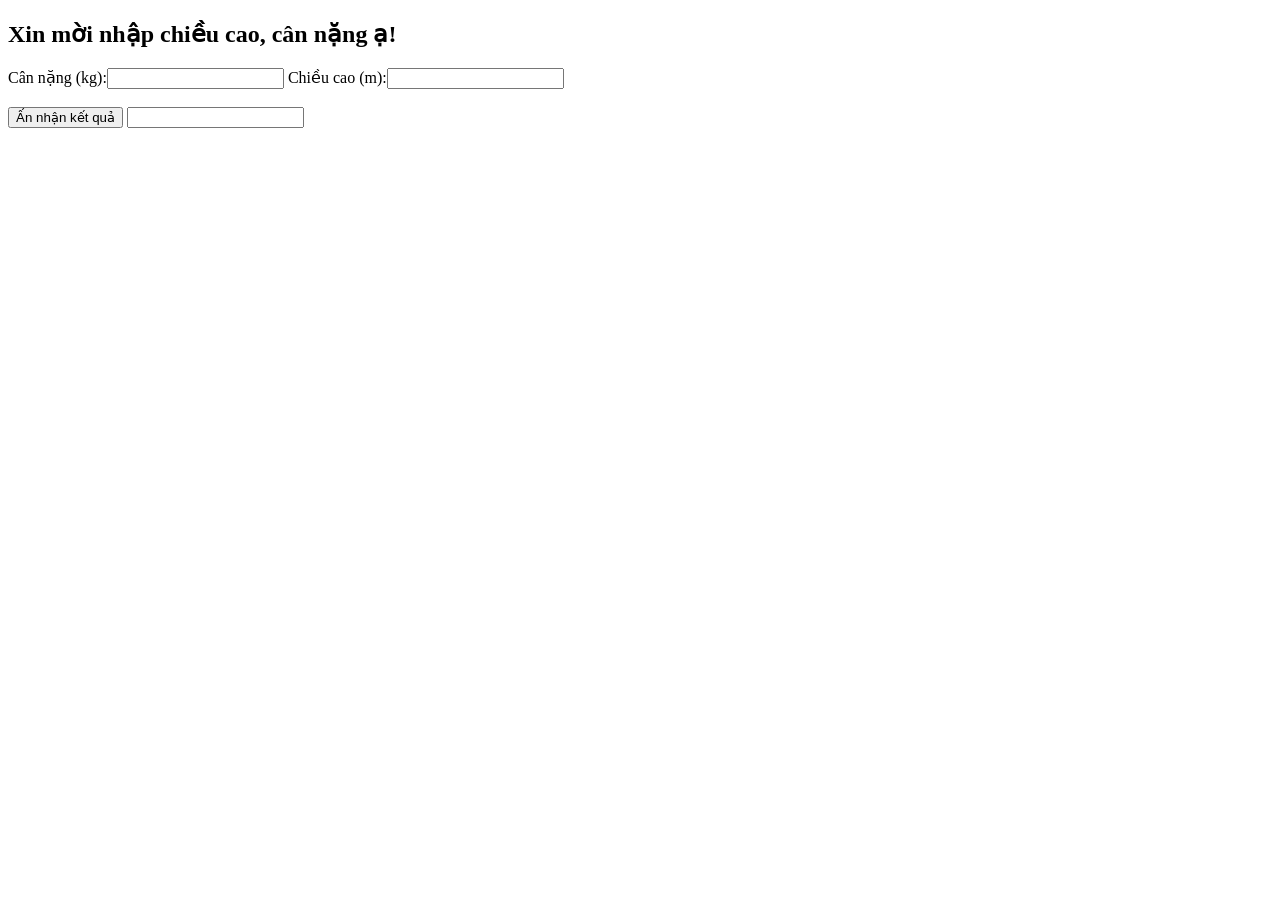
<file: bmi/index.html>
<!DOCTYPE html>
<html lang="en">
<head>
    <meta charset="UTF-8">
    <title>BMI</title>
</head>
<body>
    <h2>Xin mời nhập chiều cao, cân nặng ạ!</h2>
    <label>Cân nặng (kg):<input type="text" id="wei" ></label>
    <label>Chiều cao (m):<input type="text" id="hei" ></label>
    <br>
    <br>
    <button type="button" onclick="result()">Ấn nhận kết quả</button>
    <label><input id="ketqua"></label>

<script>
   function result() {
       let weight = parseInt(document.getElementById("wei").value);
       let height = parseInt(document.getElementById("hei").value);
       let bmi = weight / (height);
       alert(bmi);
       if (bmi < 18) {
           document.getElementById('ketqua').value = "Anh qua gay";
       } else if (bmi < 25) {
           document.getElementById('ketqua').value = "binh thuong nhe";
       } else if (bmi < 30) {
           document.getElementById('ketqua').value = "hoi beo 1 ti";
       } else {
           document.getElementById('ketqua').value = "beo phi cmnr";
       }
   }
</script>
</body>
</html>
</file>
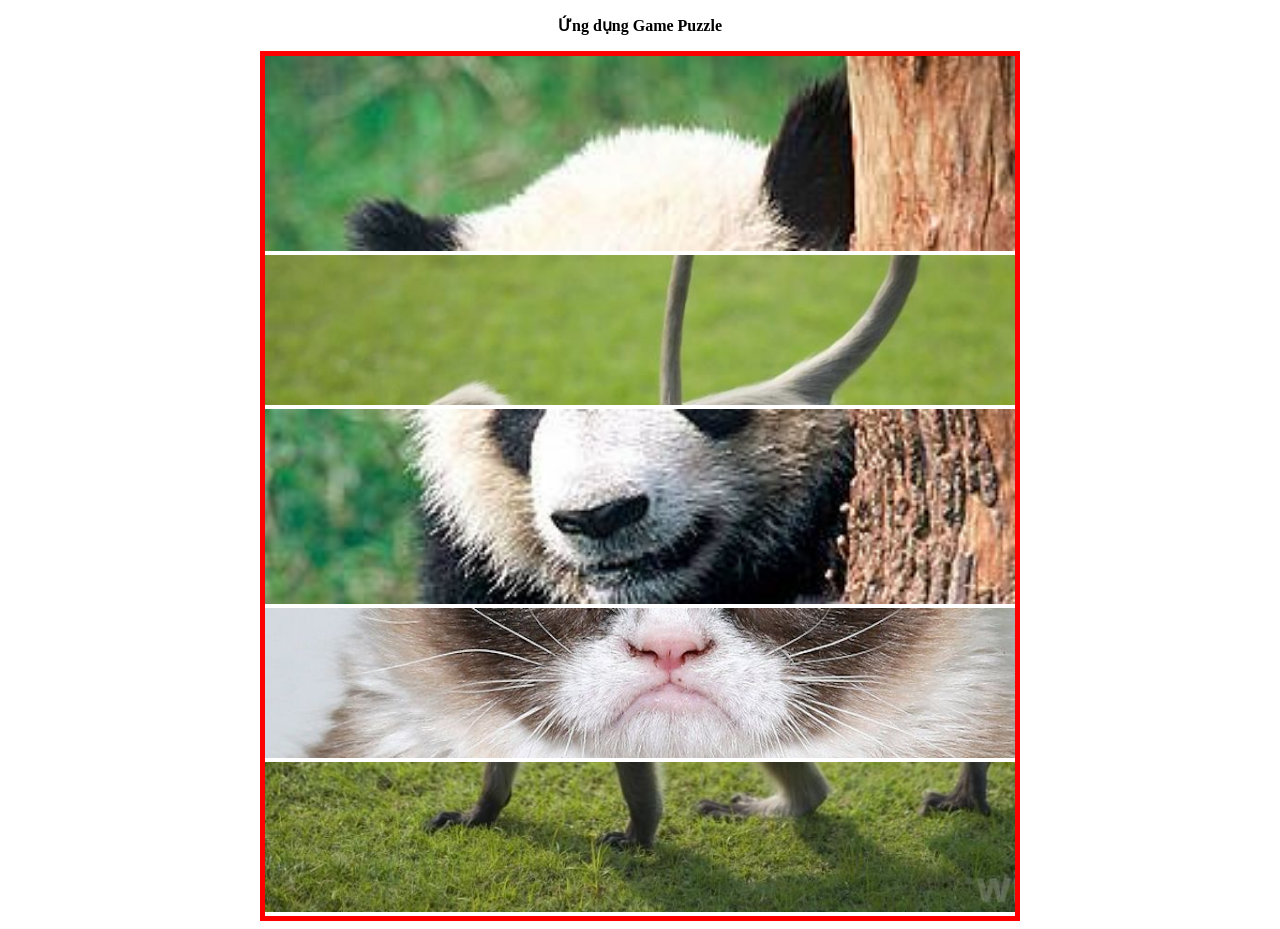
<file: game-puzzle/index.html>
<!DOCTYPE html>
<html lang="en">
<head>
    <meta charset="UTF-8">
    <title>Ứng dụng Game Puzzle</title>
    <link rel="stylesheet" href="css/style.css">
</head>
<body>
<p><b>Ứng dụng Game Puzzle</b></p>
<div class="main-app">
    <div class="image-part">
        <img src="img/panda_part1x1.jpg" id="0"  alt="imagePanda" onclick="changeImage(this.src,this.id); checkWin();">
    </div>
    <div class="image-part">
        <img src="img/monkey_part2x1.jpg" id="1" alt="imageMonkey" onclick="changeImage(this.src, this.id); checkWin()">
    </div>
    <div class="image-part">
        <img src="img/panda_part3x1.jpg" id="2" alt="imagePanda" onclick="changeImage(this.src, this.id); checkWin()">
    </div>
    <div class="image-part">
        <img src="img/cat_part4x1.jpg" id="3" alt="imageCat" onclick="changeImage(this.src, this.id); checkWin()">
    </div>
    <div class="image-part">
        <img src="img/monkey_part5x1.jpg" id="4" alt="imageMonkey" onclick="changeImage(this.src, this.id); checkWin()">
    </div>
</div>
<script src="js/app.js"></script>
</body>
</html>
</file>
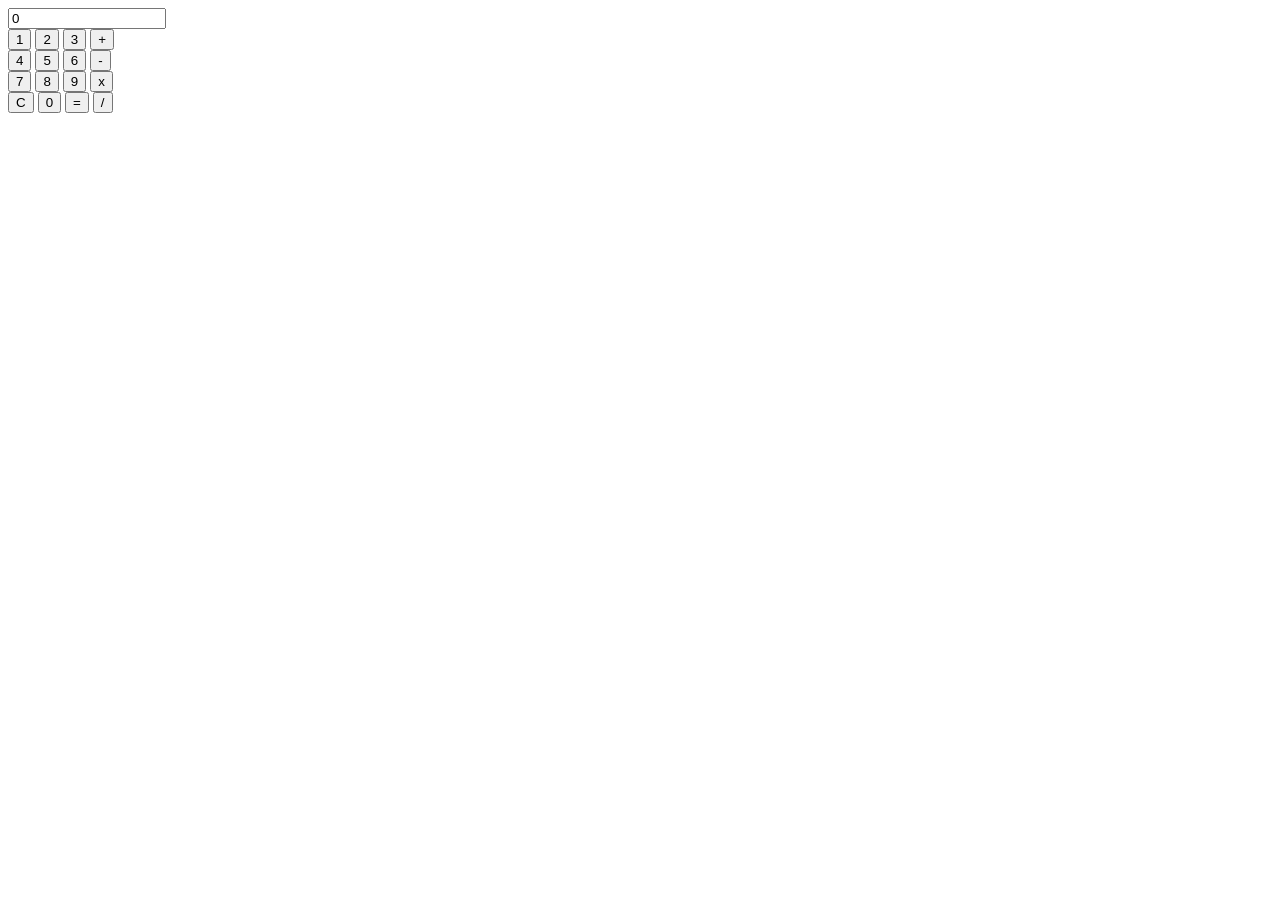
<file: may-tinh-don-gian/index.html>
<!DOCTYPE html>
<html lang="en">
<head>
    <meta charset="UTF-8">
    <title>May tinh don gian</title>

</head>
<body>
    <label><input id="out-put" value="0" style="width: 150px" ></label>
    <br>
    <button type="button" id="num1" onclick="chosenum1()">1</button>
    <button type="button" id="num2" onclick="chosenum2()">2</button>
    <button type="button" id="num3" onclick="chosenum3()">3</button>
    <button type="button" id="sum" onclick="chosesum()">+</button>
    <br>
    <button type="button" id="num4" onclick="chosenum4()">4</button>
    <button type="button" id="num5" onclick="chosenum5()">5</button>
    <button type="button" id="num6" onclick="chosenum6()">6</button>
    <button type="button" id="subtrac" onclick="chosesub()">-</button>
    <br>
    <button type="button" id="num7" onclick="chosenum7()">7</button>
    <button type="button" id="num8" onclick="chosenum8()">8</button>
    <button type="button" id="num9" onclick="chosenum9()">9</button>
    <button type="button" id="multiply" onclick="chosemulti()">x</button>
    <br>
    <button type="button" id="replay" onclick="letreplay()">C</button>
    <button type="button" id="num0" onclick="chosenum0()">0</button>
    <button type="button" id="equal" onclick="result()">=</button>
    <button type="button" id="division" onclick="chosedivi()">/</button>

    <script src="app.js"></script>
</body>
</html>
</file>
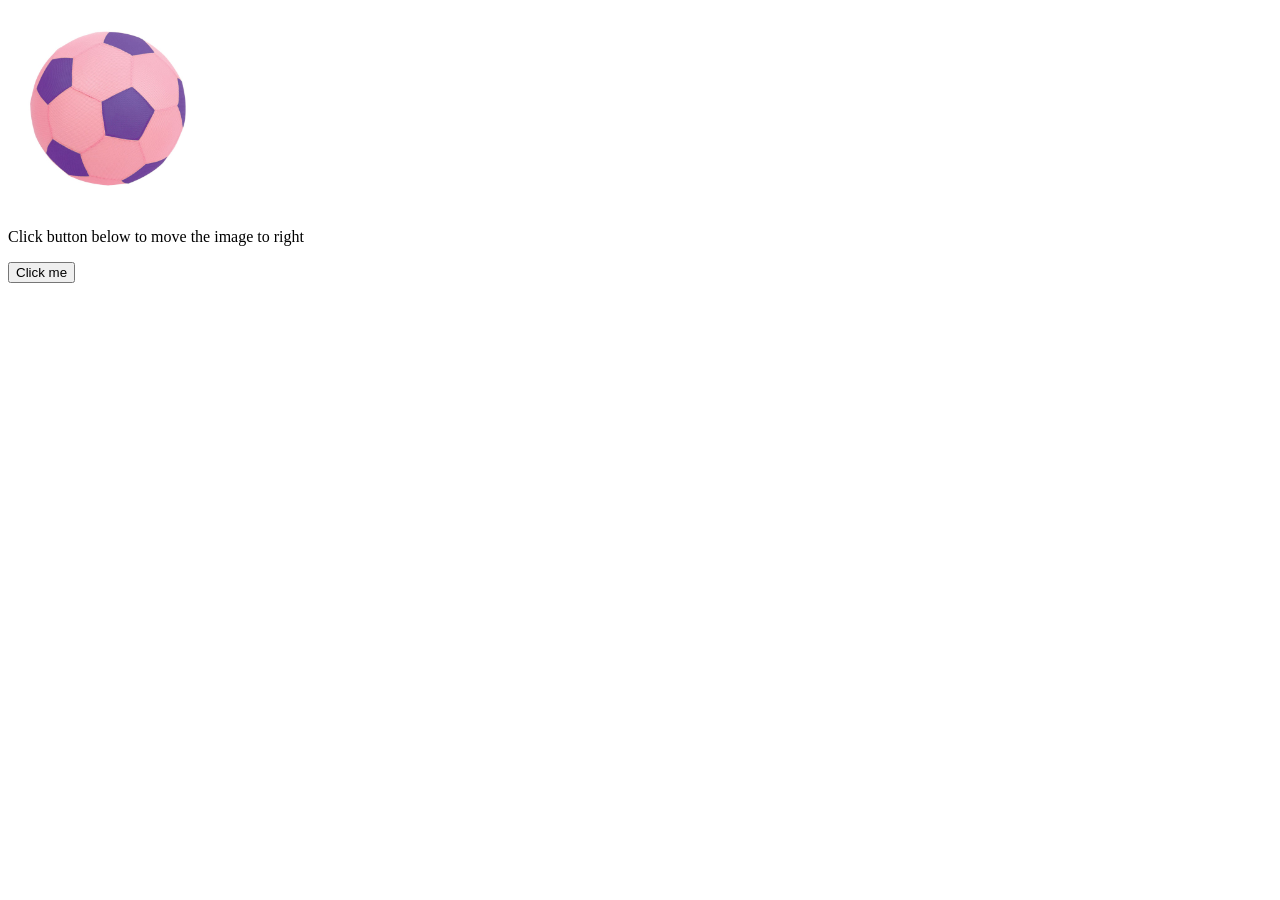
<file: sukienchuot/index.html>
<!DOCTYPE html>
<html lang="en">
<head>
    <meta charset="UTF-8">
    <title>Su Kien Chuot</title>
</head>
<body>
    <img id="myImg" src="img/quabong.jpg" alt="quabong" height="200" width="200"/></body>
    <p>Click button below to move the image to right</p>
    <input type="button" value="Click me" onclick="moveRight()">

<script>
    let imgObj = null;
    function init() {
        imgObj = document.getElementById('myImg');
        imgObj.style.position = 'relative';
        imgObj.style.left = '0px';
    }
    function moveRight() {
        imgObj.style.left = parseInt(imgObj.style.left) + 100 + 'px';
    }
    window.onload = init;

</script>



</html>
</file>
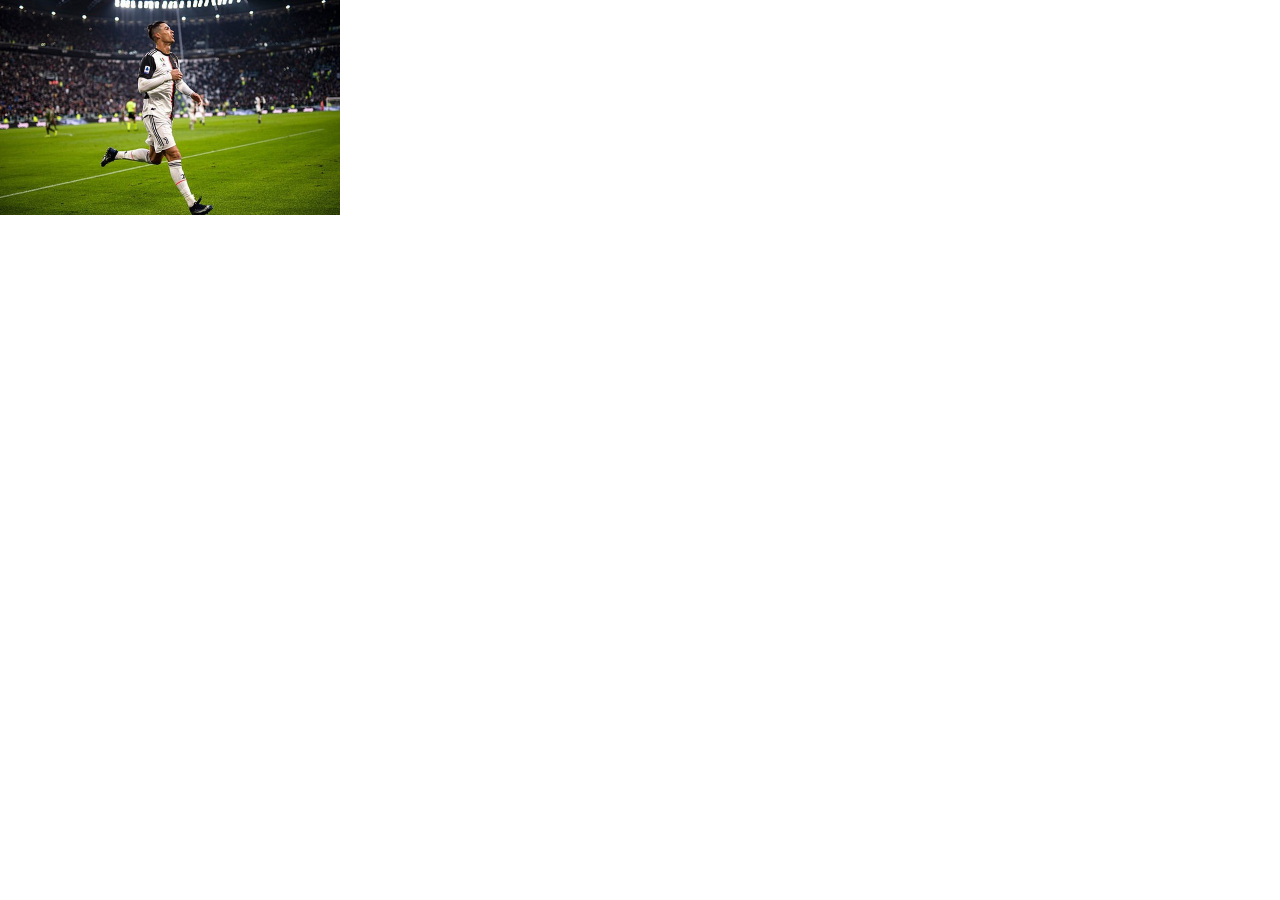
<file: sukienphim/index.html>
<!DOCTYPE html>
<html lang="en">
<head>
    <meta charset="UTF-8">
    <title>SU KIEN PHIM</title>
</head>
<body onload="doReady()">
    <img id="cr7" src="cr7.jpg" style="position: absolute; left: 0; top: 0" height="215" width="340" alt="cr7"/>

<script>
    function upArrowPressed() {
       let element = document.getElementById('cr7');
       element.style.top = parseInt(element.style.top) - 5 + 'px';
    }
    function downArrowPressed() {
        let element = document.getElementById('cr7');
        element.style.top = parseInt(element.style.top) + 5 +'px';
    }
    function leftArrowPressed() {
        let element = document.getElementById('cr7');
        element.style.left = parseInt(element.style.left) - 5 + 'px';
    }
    function rightArrowPressed() {
        let element = document.getElementById("cr7");
        element.style.left = parseInt(element.style.left) + 5 + 'px';
    }

    function moveSelection(eventTarget) {
        switch (eventTarget.keyCode) {
            case 37:
                leftArrowPressed();
                break;
            case 39:
                rightArrowPressed();
                break;
            case 38:
                upArrowPressed();
                break;
            case 40:
                downArrowPressed();
                break;
        }
    }

    function doReady() {
        window.addEventListener('keydown', moveSelection);
    }





</script>

</body>
</html>
</file>
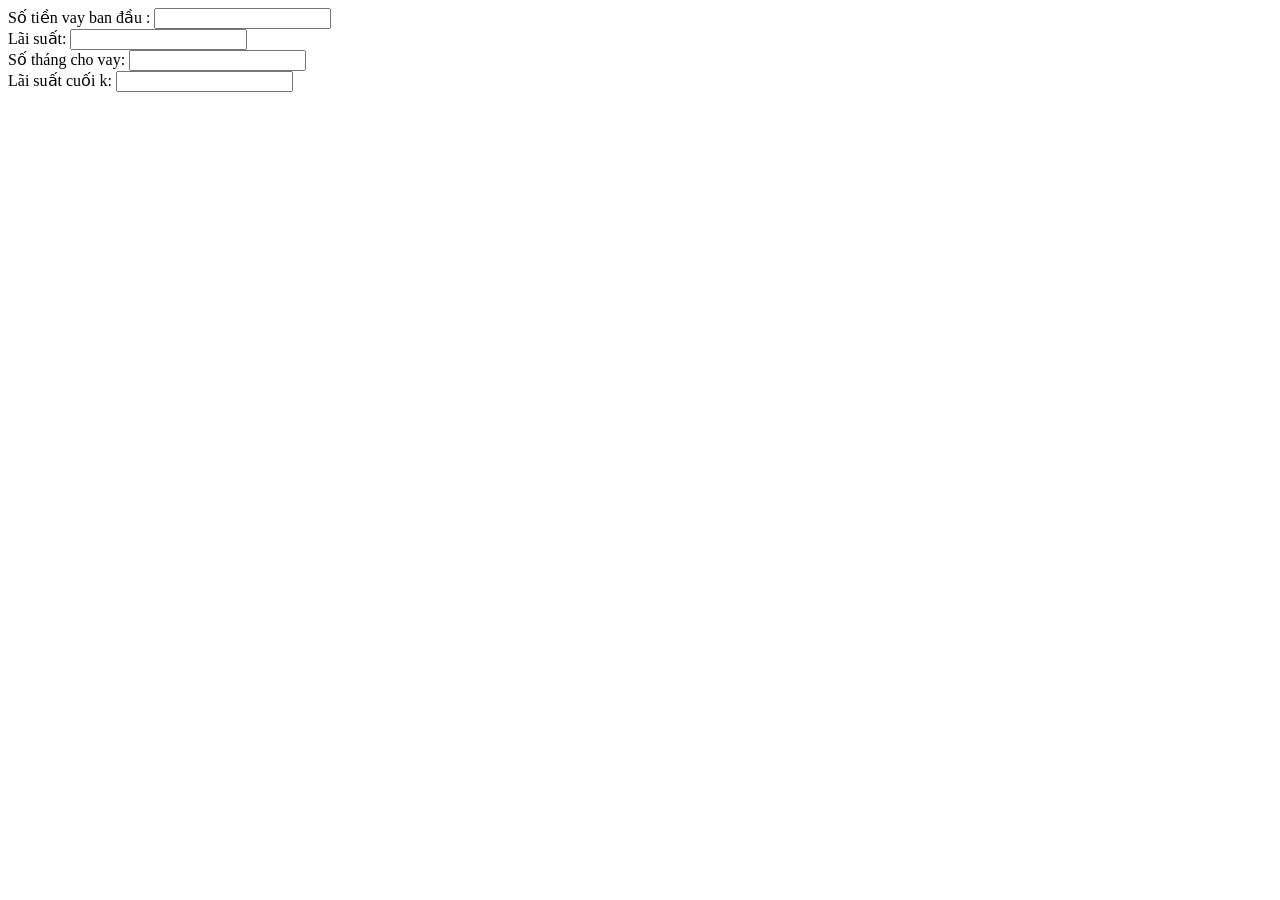
<file: luyen-cau-truc-2/bai-1.html>
<!DOCTYPE html>
<html lang="en">
<head>
    <meta charset="UTF-8">
    <title>Bài 2</title>
</head>
<body>
 Số tiền vay ban đầu :
 <label><input type="text"  name="cash"></label> <br>
 Lãi suất:
 <label><input type="text"  name="cash"></label> <br>
 Số tháng cho vay:
 <label><input type="text"  name="cash"></label> <br>
 Lãi suất cuối k:
 <label><input type="text"  name="cash"></label>



 <script>
    let cash = parseInt(prompt('moi nhap so tien can vay'));
    let month = parseInt(prompt('moi nhap so thang can vay'));
    let bonus = parseInt(prompt('moi nhap ly suat hang thang'));
    let total = cash * Math.pow((1+bonus), month);
    alert('So suat cuoi ky cua ban se bang ' + total);


</script>

</body>
</html>
</file>
<file: game-puzzle/css/style.css>
.main-app {
    border: red 5px solid;
    width: 750px;
    margin: 0 auto;
}

p {
    text-align: center;
}

img {
    width: 750px;
    height: auto;
    background-position: 50% 50%;
    background-repeat: no-repeat;
    background-size: cover;
}
</file>
